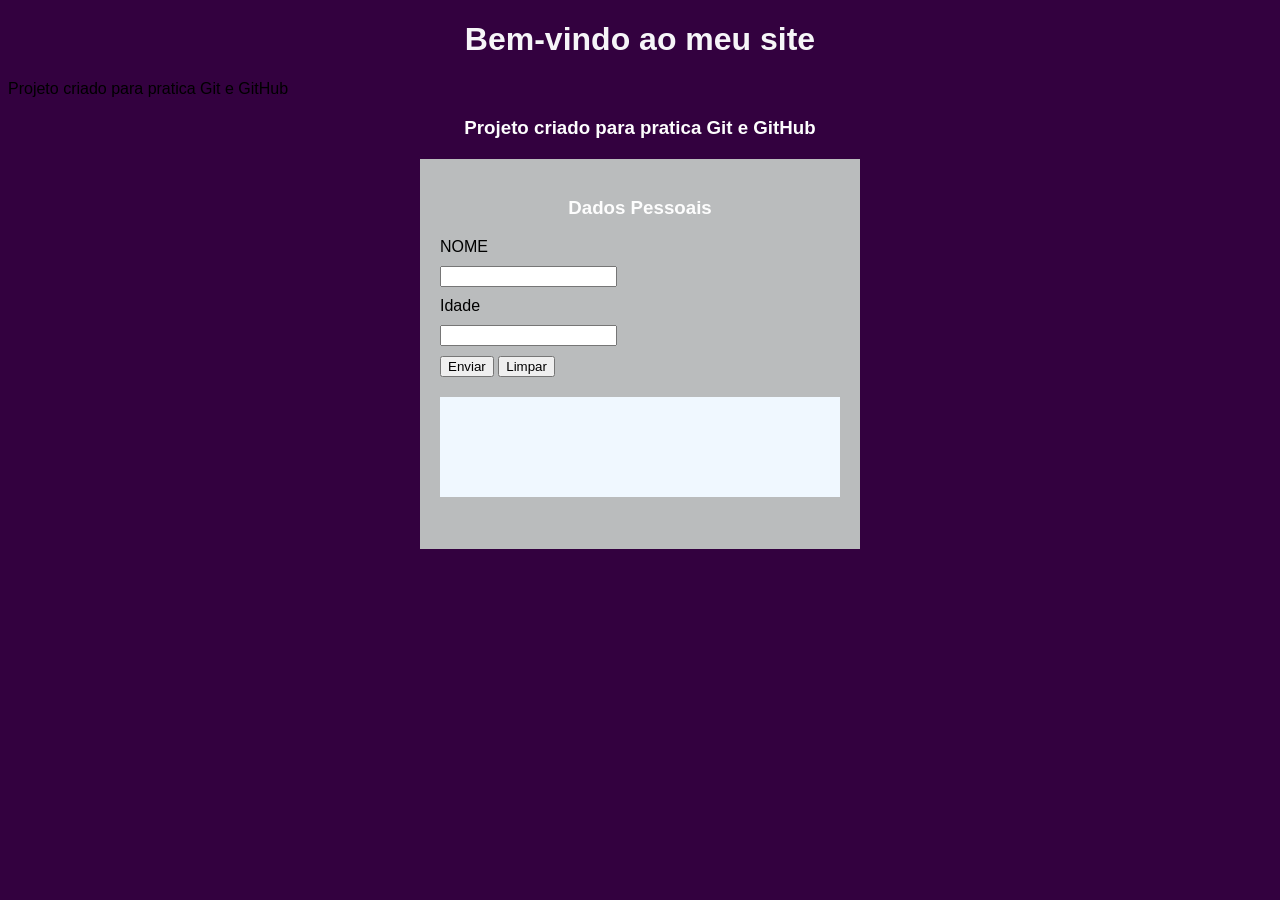
<file: index.html>
<!DOCTYPE html>
<html lang="pt-BR">

<head>
    <meta charset="UTF-8">
    <meta name="viewport" content="width=device-width, initial-scale=1.0">
    <title> Meu Primeiro Site</title>

    <link rel="stylesheet" href="css/style.css">

    <script src="js/scripts.js" defer></script>
</head>

<body>

    <h1>Bem-vindo ao meu site</h1>
    <p>Projeto criado para pratica Git e GitHub</p>
    <h3>Projeto criado para pratica Git e GitHub</h3>

    <div id="div-form">
        <h3> Dados Pessoais </h3>

        <form id="Formulário Pessoal">
            <label for="nome">NOME</label>
            <input type="text" name="nome" id="nome">

            <label for="idade">Idade</label>
            <input type="text" name="Idade" id="Idade">

            <button type="submit"> Enviar </button>
            <button type="reset"> Limpar </button>
        </form>

        <div id="div-dados">


        </div>


    </div>

</body>

</html>
</file>
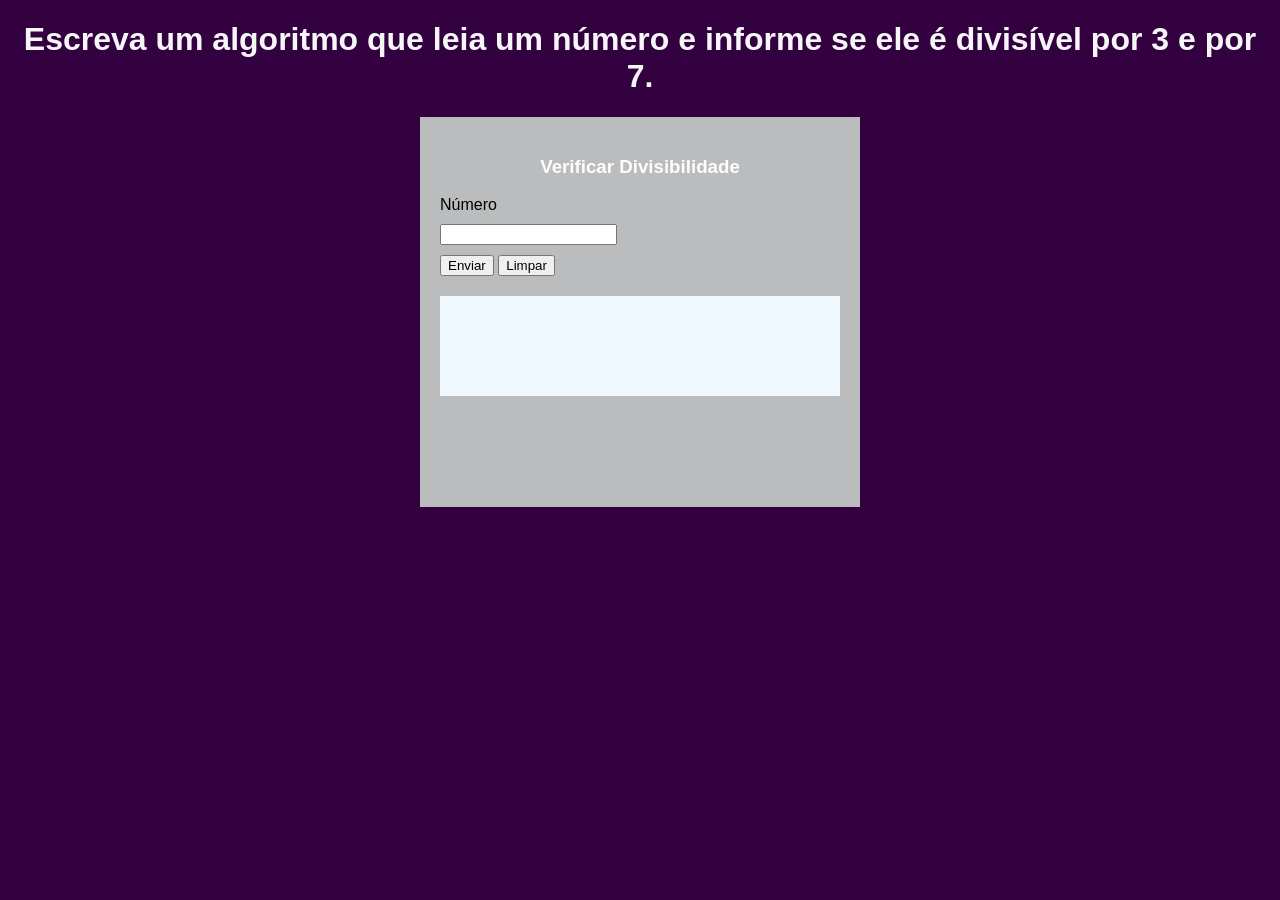
<file: pag_extra01.html>
<!DOCTYPE html>
<html lang="pt-BR">

<head>
    <meta charset="UTF-8">
    <meta name="viewport" content="width=device-width, initial-scale=1.0">
    <title>Meu primeiro site</title>

    <link rel="stylesheet" href="css/style.css">


    <script src="js/scripts_extra01.js" defer></script>
</head>

<body>

    <h1>Escreva um algoritmo que leia um número e informe se ele é divisível por 3 e por 7.</h1>

    <div id="div-form">
        <h3> Verificar Divisibilidade</h3>

        <form id="formulario-pessoal">
            <label for="numero">Número</label>
            <input type="number" name="numero" id="numero" required>

            
            <button type="submit"> Enviar </button>
            <button type="reset"> Limpar </button>
        </form>

        <div id="div-dados">


        </div>


    </div>

</body>
</file>
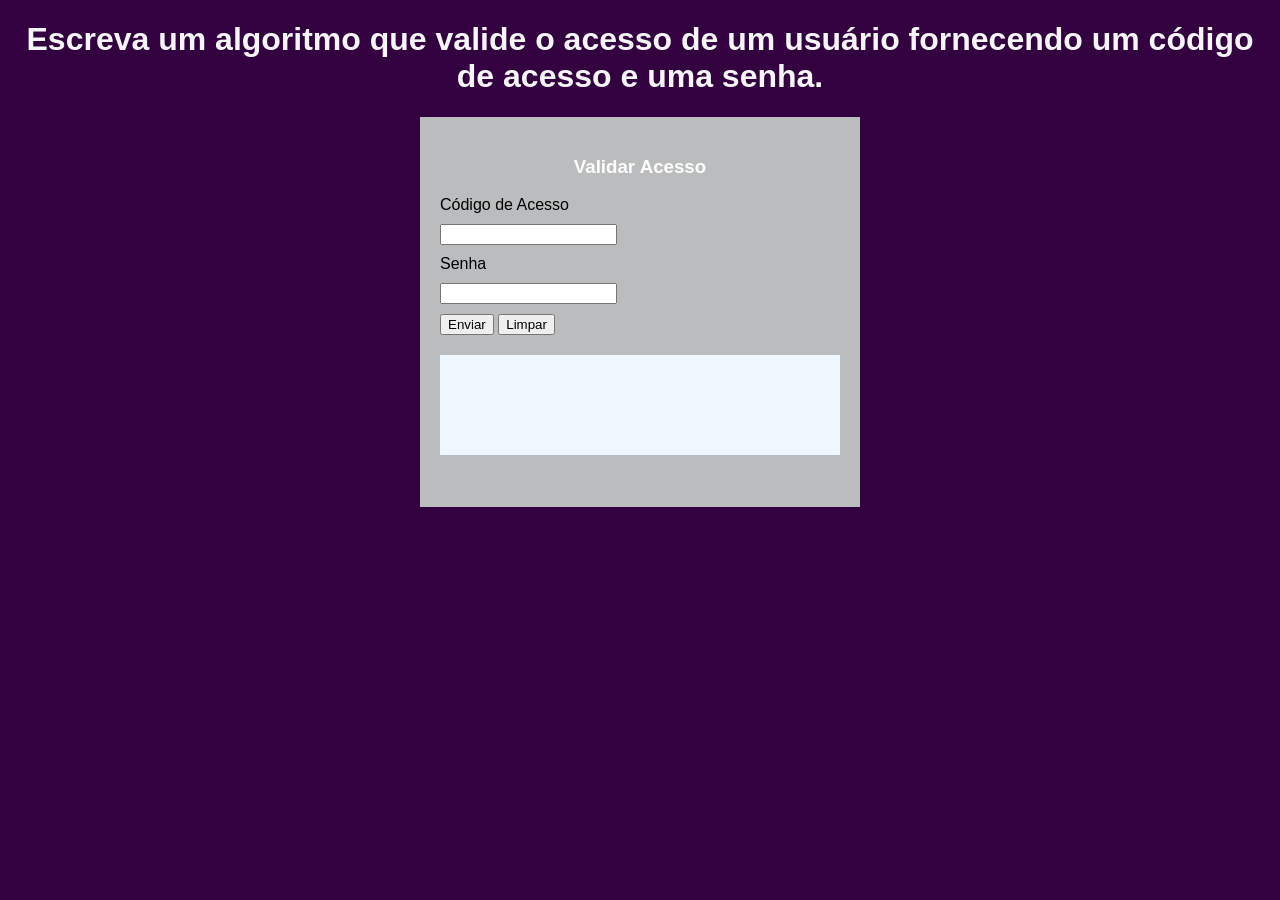
<file: pag_extra02.html>
<!DOCTYPE html>
<html lang="pt-BR">

<head>
    <meta charset="UTF-8">
    <meta name="viewport" content="width=device-width, initial-scale=1.0">
    <title>Meu primeiro site</title>

    <link rel="stylesheet" href="css/style.css">


    <script src="js/scripts_extra02.js" defer></script>
</head>

<body>

    <h1>Escreva um algoritmo que valide o acesso de um usuário fornecendo um código de acesso e uma senha.</h1>

    <div id="div-form">
        <h3> Validar Acesso</h3>

        <form id="formulario-pessoal">
            <label for="codigo">Código de Acesso</label>
            <input type="text" name="codigo" id="codigo" required>

            <label for="senha">Senha</label>
            <input type="password" name="senha" id="senha" required>

            
            <button type="submit"> Enviar </button>
            <button type="reset"> Limpar </button>
        </form>

        <div id="div-dados">


        </div>


    </div>

</body>

</html>
</file>
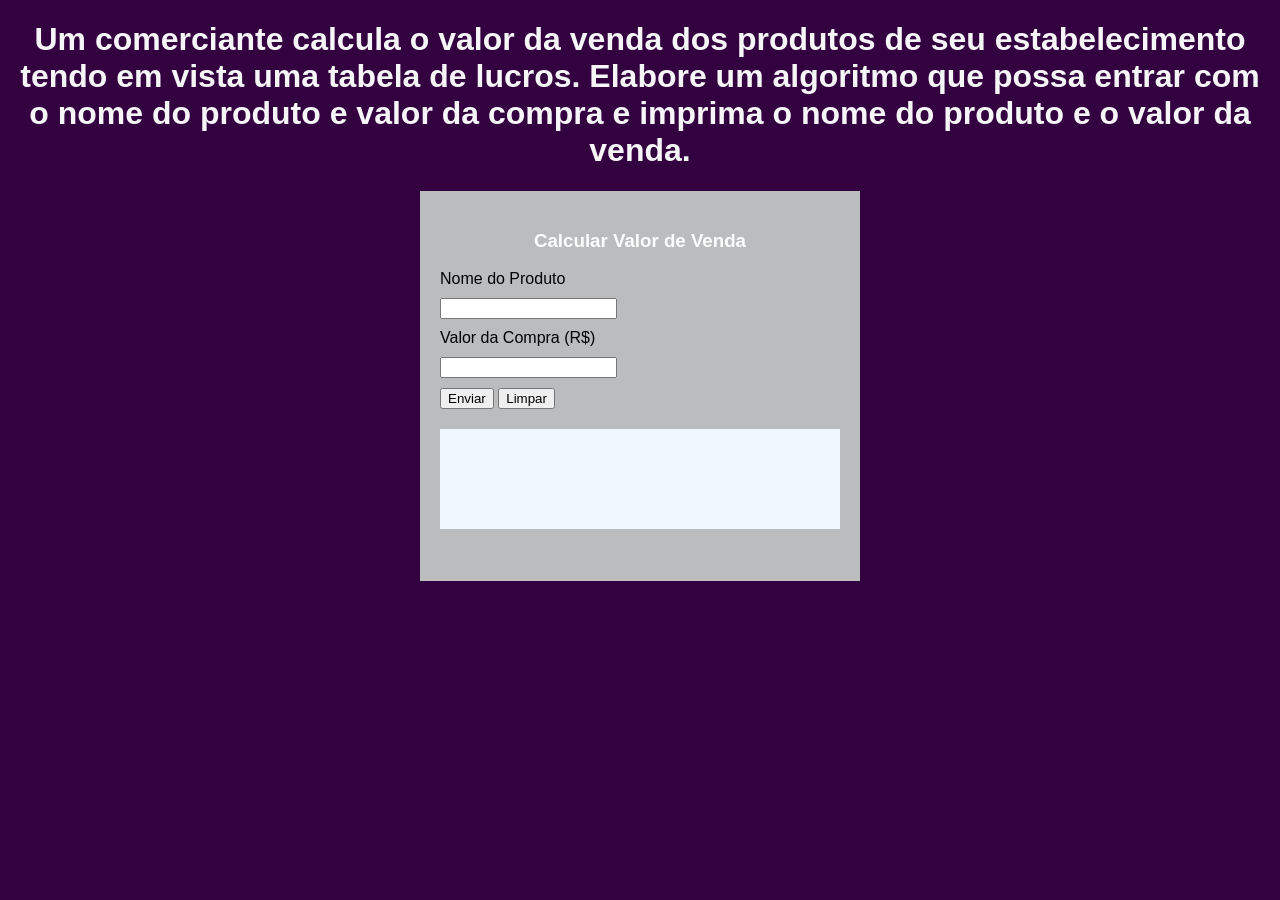
<file: pag_extra03.html>
<!DOCTYPE html>
<html lang="pt-BR">

<head>
    <meta charset="UTF-8">
    <meta name="viewport" content="width=device-width, initial-scale=1.0">
    <title>Meu primeiro site</title>

    <link rel="stylesheet" href="css/style.css">


    <script src="js/scripts_extra03.js" defer></script>
</head>

<body>

    <h1>Um comerciante calcula o valor da venda dos produtos de seu estabelecimento tendo em vista uma tabela de lucros. Elabore um algoritmo que possa entrar com o nome do produto e valor da compra e imprima o nome do produto e o valor da venda.</h1>

    <div id="div-form">
        <h3> Calcular Valor de Venda</h3>

        <form id="formulario-pessoal">
            <label for="nome">Nome do Produto</label>
            <input type="text" name="nome" id="nome" required>

            <label for="valor_compra">Valor da Compra (R$)</label>
            <input type="number" step="0.01" name="valor_compra" id="valor_compra" required>

            
            <button type="submit"> Enviar </button>
            <button type="reset"> Limpar </button>
        </form>

        <div id="div-dados">


        </div>


    </div>

</body>

</html>
</file>
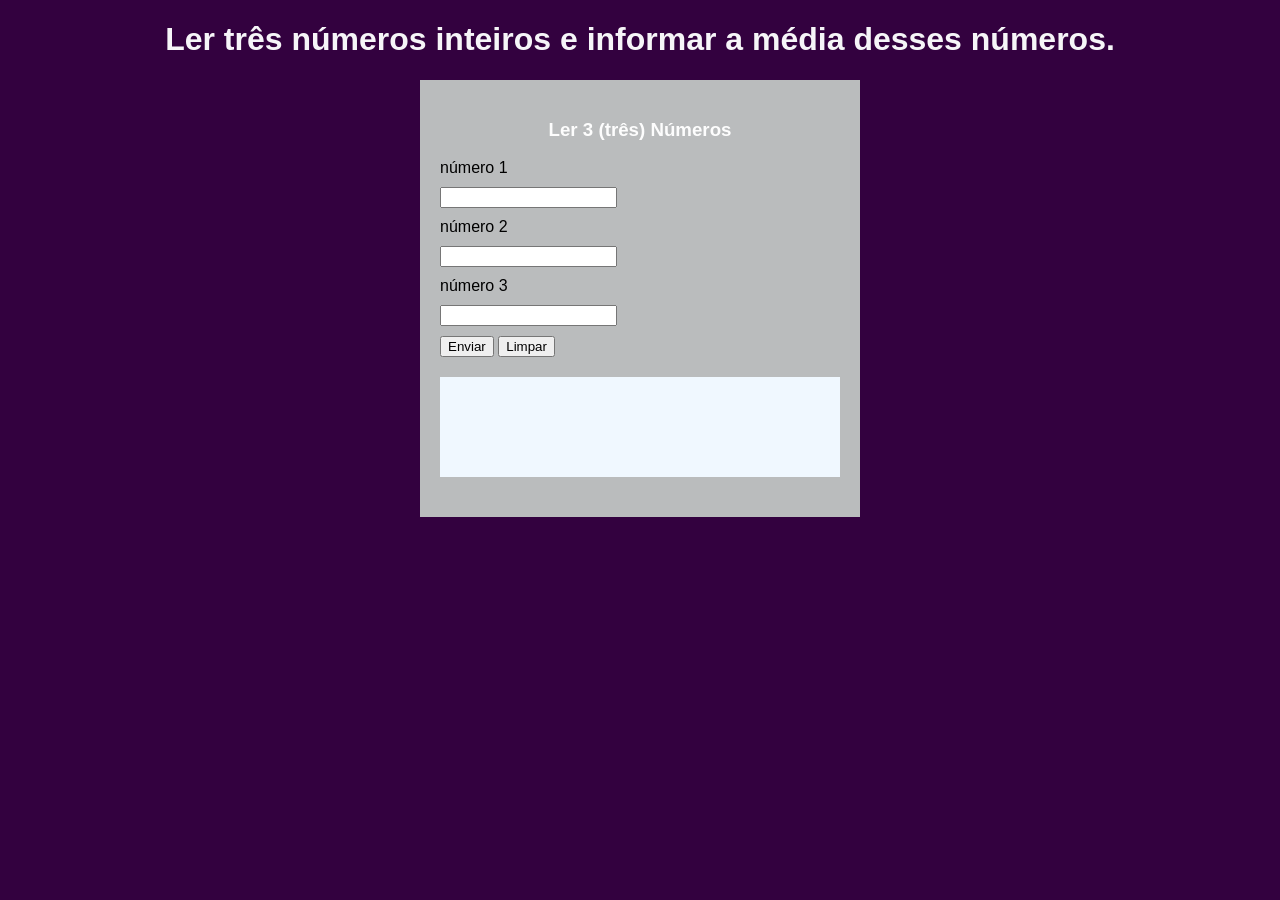
<file: pag_questao01.html>
<!DOCTYPE html>
<html lang="pt-BR">

<head>
    <meta charset="UTF-8">
    <meta name="viewport" content="width=device-width, initial-scale=1.0">
    <title> Meu Primeiro Site</title>

    <link rel="stylesheet" href="css/style.css">


    <script src="js/scripts_questao01.js" defer></script>
</head>

<body>

    <h1>Ler três números inteiros e informar a média desses
        números.</h1>

    <div id="div-form">
        <h3> Ler 3 (três) Números</h3>

        <form id="formulario-pessoal">
            <label for="num1">número 1</label>
            <input type="text" name="num1" id="num1">

            <label for="num2">número 2</label>
            <input type="text" name="num2" id="num2">

            <label for="num3">número 3</label>
            <input type="text" name="num3" id="num3">

            <button type="submit"> Enviar </button>
            <button type="reset"> Limpar </button>
        </form>

        <div id="div-dados">


        </div>


    </div>

</body>

</html>
</file>
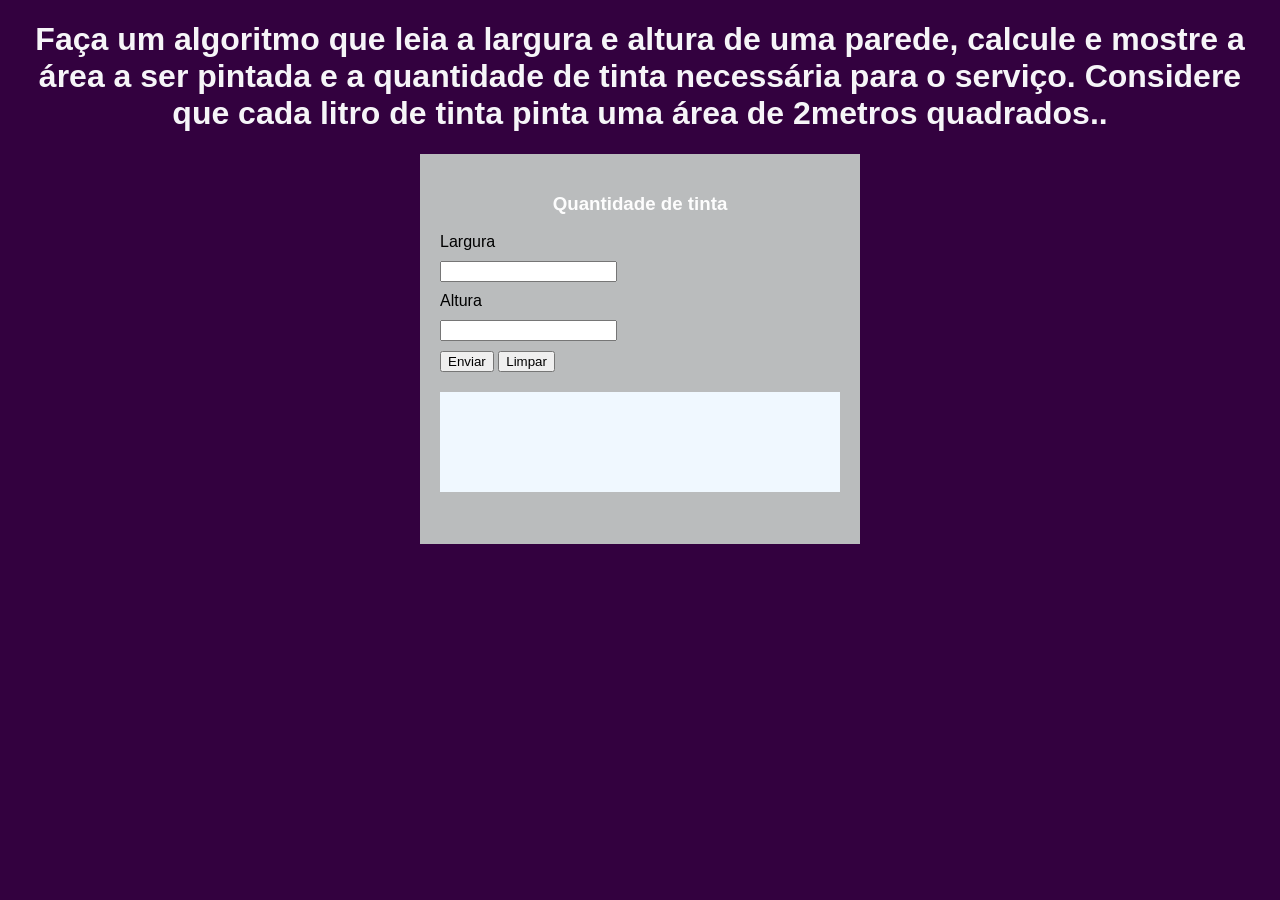
<file: pag_questao02.html>
<!DOCTYPE html>
<html lang="pt-BR">

<head>
    <meta charset="UTF-8">
    <meta name="viewport" content="width=device-width, initial-scale=1.0">
    <title>Questao 02</title>

    <link rel="stylesheet" href="css/style.css">


    <script src="js/scripts_questao02.js" defer></script>
</head>

<body>

    <h1>Faça um algoritmo que leia a largura e altura de uma
        parede, calcule e mostre a área a ser pintada e a
        quantidade de tinta necessária para o serviço. Considere
        que cada litro de tinta pinta uma área de 2metros
        quadrados..</h1>

    <div id="div-form">
        <h3> Quantidade de tinta</h3>

        <form id="formulario-pessoal">
            <label for="largura">Largura</label>
            <input type="text" name="largura" id="largura">

            <label for="altura">Altura</label>
            <input type="text" name="altura" id="altura">

            
            <button type="submit"> Enviar </button>
            <button type="reset"> Limpar </button>
        </form>

        <div id="div-dados">


        </div>


    </div>

</body>

</html>
</file>
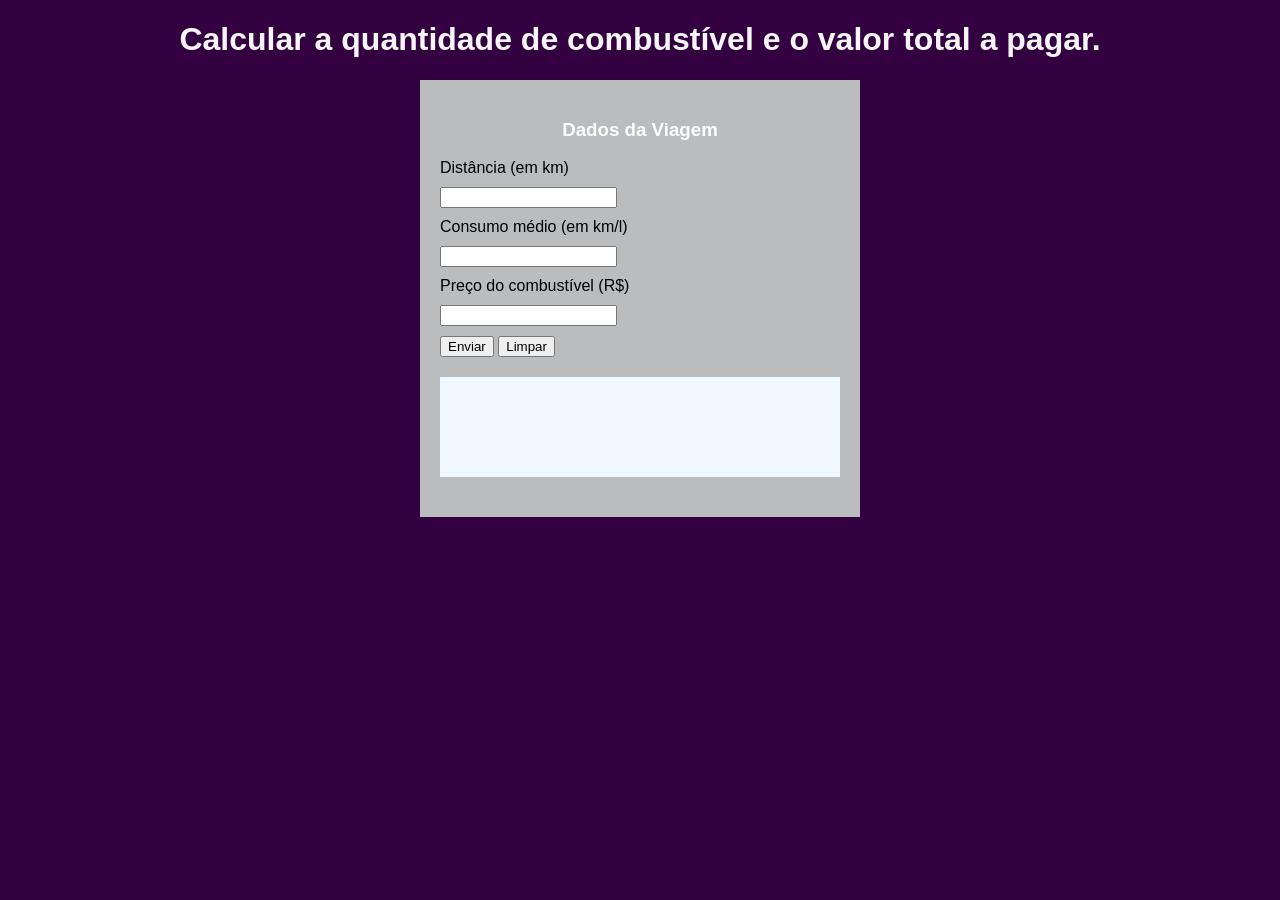
<file: pag_questao03.html>
<!DOCTYPE html>
<html lang="pt-BR">

<head>
    <meta charset="UTF-8">
    <meta name="viewport" content="width=device-width, initial-scale=1.0">
    <title> Meu Primeiro Site </title>

    <link rel="stylesheet" href="css/style.css">


    <script src="js/scripts_questao03.js" defer></script>
</head>

<body>

    <h1>Calcular a quantidade de combustível e o valor total a pagar.</h1>

    <div id="div-form">
        <h3> Dados da Viagem </h3>

        <form id="formulario-pessoal">
            <label for="distancia">Distância (em km)</label>
            <input type="text" name="distancia" id="distancia">

            <label for="consumo">Consumo médio (em km/l)</label>
            <input type="text" name="consumo" id="consumo">

            <label for="preco">Preço do combustível (R$)</label>
            <input type="text" name="preco" id="preco">

            <button type="submit"> Enviar </button>
            <button type="reset"> Limpar </button>
        </form>

        <div id="div-dados">


        </div>


    </div>

</body>

</html>
</file>
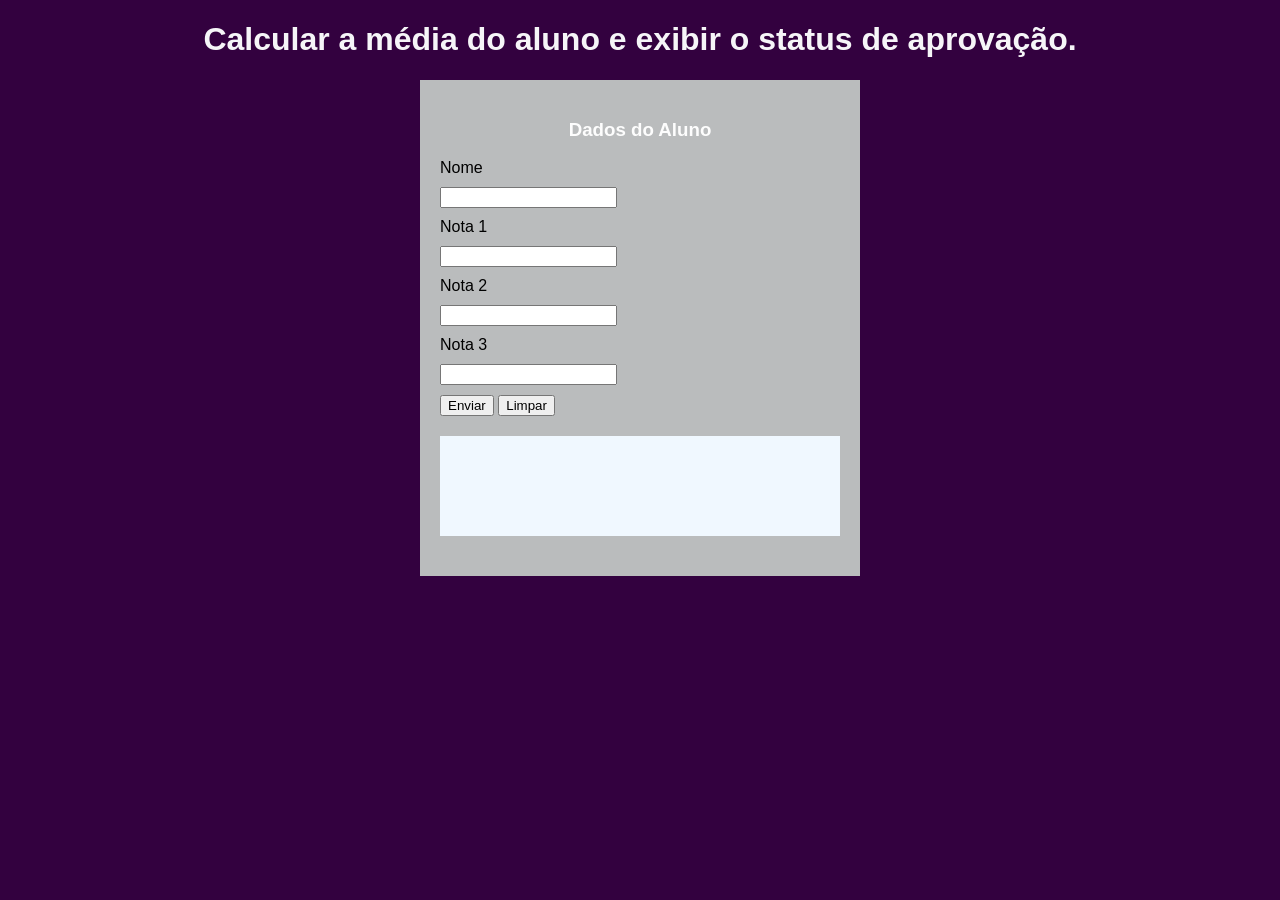
<file: pag_questao04.html>
<!DOCTYPE html>
<html lang="pt-BR">

<head>
    <meta charset="UTF-8">
    <meta name="viewport" content="width=device-width, initial-scale=1.0">
    <title> Meu Primeiro Site </title>

    <link rel="stylesheet" href="css/style.css">


    <script src="js/scripts_questao04.js" defer></script>
</head>

<body>

    <h1>Calcular a média do aluno e exibir o status de aprovação.</h1>

    <div id="div-form">
        <h3> Dados do Aluno </h3>

        <form id="formulario-pessoal">
            <label for="nome">Nome</label>
            <input type="text" name="nome" id="nome">

            <label for="nota1">Nota 1</label>
            <input type="text" name="nota1" id="nota1">

            <label for="nota2">Nota 2</label>
            <input type="text" name="nota2" id="nota2">

            <label for="nota3">Nota 3</label>
            <input type="text" name="nota3" id="nota3">

            <button type="submit"> Enviar </button>
            <button type="reset"> Limpar </button>
        </form>

        <div id="div-dados">


        </div>


    </div>

</body>

</html>
</file>
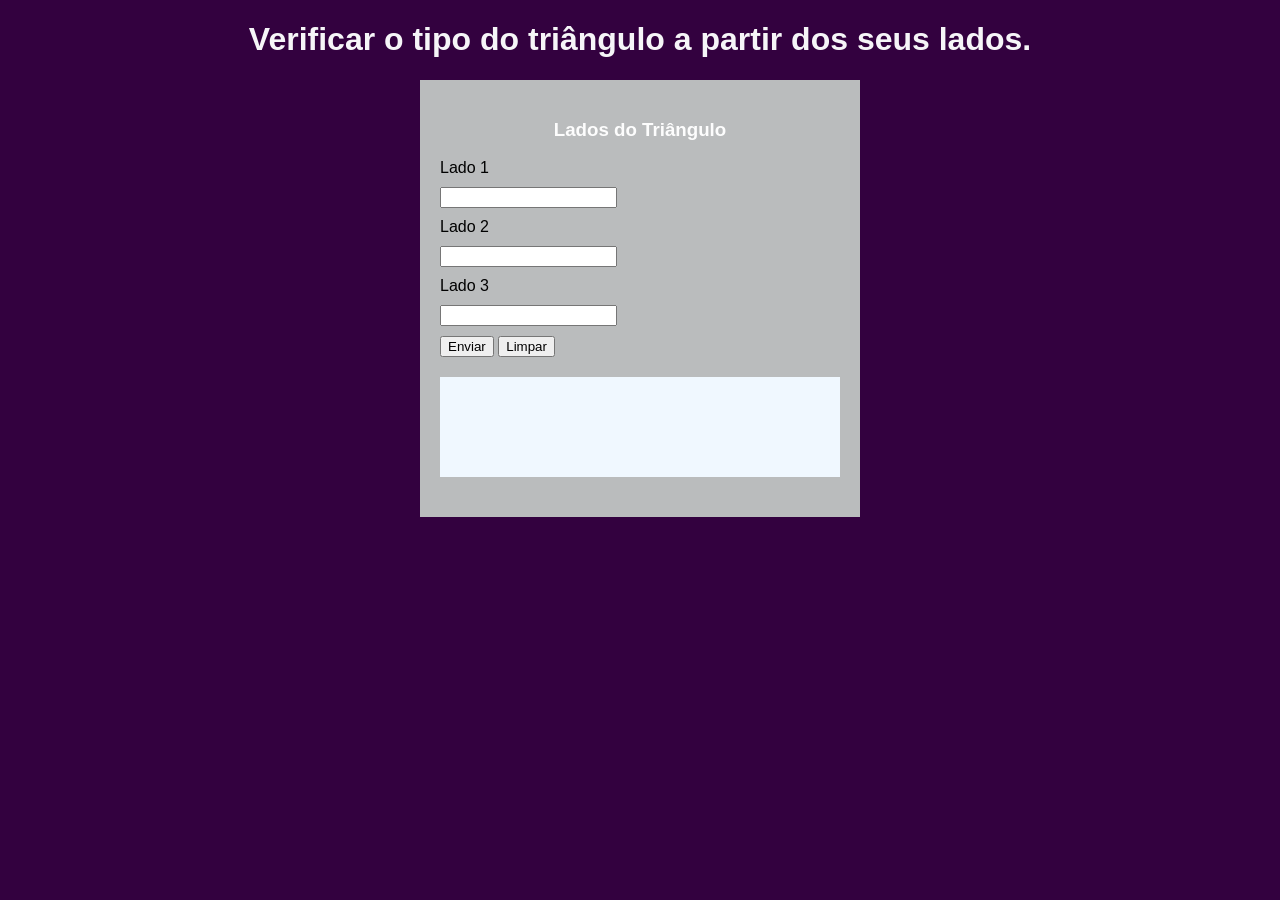
<file: pag_questao05.html>
<!DOCTYPE html>
<html lang="pt-BR">

<head>
    <meta charset="UTF-8">
    <meta name="viewport" content="width=device-width, initial-scale=1.0">
    <title>Meu Primeiro Site </title>

    <link rel="stylesheet" href="css/style.css">


    <script src="js/scripts_questao05.js" defer></script>
</head>

<body>

    <h1>Verificar o tipo do triângulo a partir dos seus lados.</h1>

    <div id="div-form">
        <h3> Lados do Triângulo </h3>

        <form id="formulario-pessoal">
            <label for="lado1">Lado 1</label>
            <input type="text" name="lado1" id="lado1">

            <label for="lado2">Lado 2</label>
            <input type="text" name="lado2" id="lado2">

            <label for="lado3">Lado 3</label>
            <input type="text" name="lado3" id="lado3">

            <button type="submit"> Enviar </button>
            <button type="reset"> Limpar </button>
        </form>

        <div id="div-dados">


        </div>


    </div>

</body>

</html>
</file>
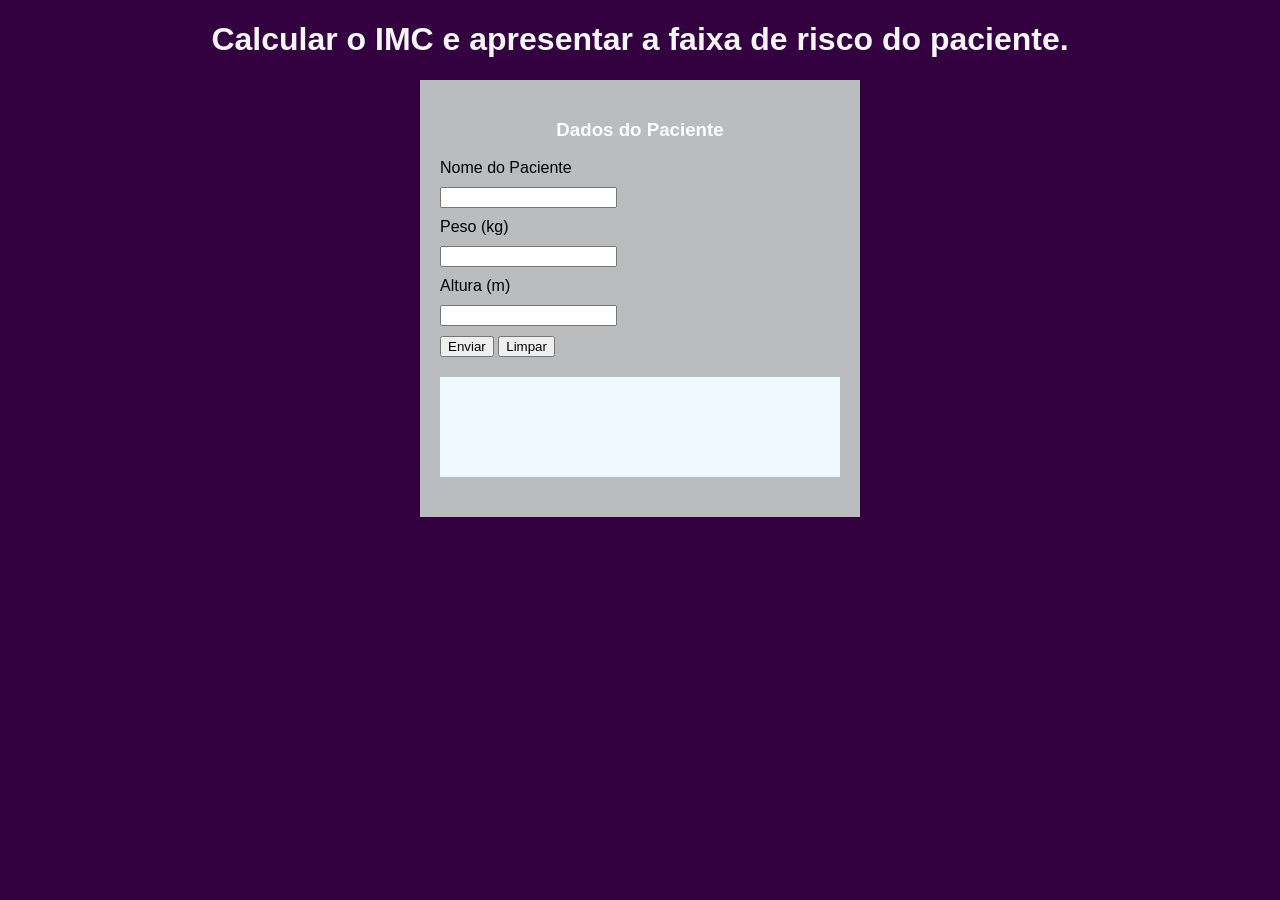
<file: pag_questao06.html>
<!DOCTYPE html>
<html lang="pt-BR">

<head>
    <meta charset="UTF-8">
    <meta name="viewport" content="width=device-width, initial-scale=1.0">
    <title> Meu Primeiro Site </title>

    <link rel="stylesheet" href="css/style.css">


    <script src="js/scripts_questao06.js" defer></script>
</head>

<body>

    <h1>Calcular o IMC e apresentar a faixa de risco do paciente.</h1>

    <div id="div-form">
        <h3> Dados do Paciente </h3>

        <form id="formulario-pessoal">
            <label for="nome">Nome do Paciente</label>
            <input type="text" name="nome" id="nome">

            <label for="peso">Peso (kg)</label>
            <input type="text" name="peso" id="peso">

            <label for="altura">Altura (m)</label>
            <input type="text" name="altura" id="altura">

            <button type="submit"> Enviar </button>
            <button type="reset"> Limpar </button>
        </form>

        <div id="div-dados">


        </div>
</file>
<file: css/style.css>
body {
    font-family: arial, sans-serif;
    background-color: #33013f;
}

h1 {
    color: rgb(246, 245, 248);
}

h3 {
    color: rgb(253, 253, 253);
}

h1,
h3 {
    text-align: center;
}

label,
input {
    display: block;
    margin: 10px 0px;
}

#div-form {
    background-color: rgb(186, 188, 189);
    width: 400px;
    min-height: 350px;
    margin: 20px auto;
    padding: 20px;

}

#div-dados {
    background-color: aliceblue;
    width: 100%;
    height: 100px;
    margin: 20px 0px;
    display: flex;
    align-items: center;
    justify-content: center;

}
</file>
